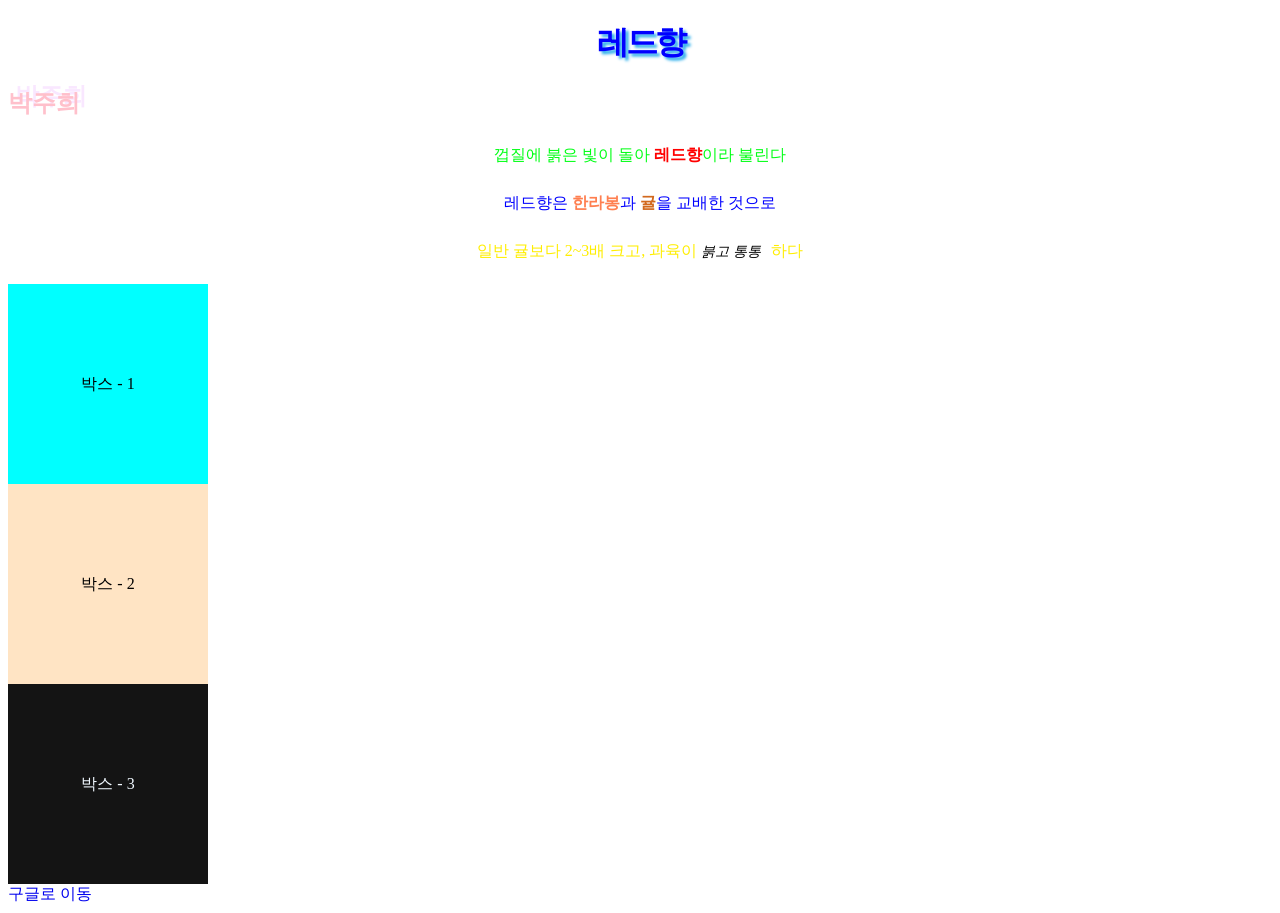
<file: index.html>
<!DOCTYPE html>
<html lang="ko">
<head>
    <meta charset="UTF-8">
    <meta name="viewport" content="width=device-width, initial-scale=1.0">
    <title>Document</title>
    <style>
    h1{
    color: #0000ff; /*16진수 표기법*/
    text-align: center;
    /* text-shadow: 가로거리 세로거리 번짐의 정도 색상; */
    text-shadow:3px 3px 3px rgb(41, 173, 235);
    /*줄간격 조절*/
    letter-spacing: -3px;
    }

    h2{
        color: pink;
text-shadow: 7px -7px 0.3px #f9e7ff ;

    }
    p{
color: rgb(0, 255, 21); /*색상 이름 표기법*/
text-align: center;
line-height: 200%;

    }
    span{
    color: rgb(255, 0, 0);/*rgb표기법*/
    font-weight: bold;
    }
.hanra{
color: coral;
}
.orange{
    color: chocolate;
    font-weight: 900;
}
.second{
    color: blue;
  
}
.third{
color: rgb(255, 238, 0);
}
em{
font-size: 14px;
color: black;
}
.box{
    width: 200px;
    height: 200px;
    background-color: aqua;
    text-align: center;
    line-height: 200px;
}
.box2{
width: 200px;
height: 200px;
background-color: bisque;
text-align: center;
line-height: 200px;
}
.box3{
width: 200px;
height: 200px;
background-color: rgb(20, 20, 20);
text-align: center;
line-height: 200px;
color: aliceblue;
text-decoration: underline;
text-decoration: dashed;
}
a{
    text-decoration: none;
}
    </style>
</head>
<body>
    <h1>레드향</h1>
    <h2>박주희</h2>
    <p>껍질에 붉은 빛이 돌아 <span>레드향</span>이라 불린다</p>
    <p class="second">레드향은 <span class="hanra">한라봉</span>과 <span class="orange">귤</span>을 교배한 것으로</p>
    <p class="third">일반 귤보다 2~3배 크고, 과육이 <em>붉고 통통&nbsp;&nbsp;&nbsp;</em>하다</p>
    <!-- 박수 안에 글자 중간 정렬 -->
     <div class="box">박스 - 1</div>
     <div class="box2">박스 - 2</div>
     <div class="box3">박스 - 3</div>
<a href="https://www.google.com/">구글로 이동</a>

</body>
</html>
</file>
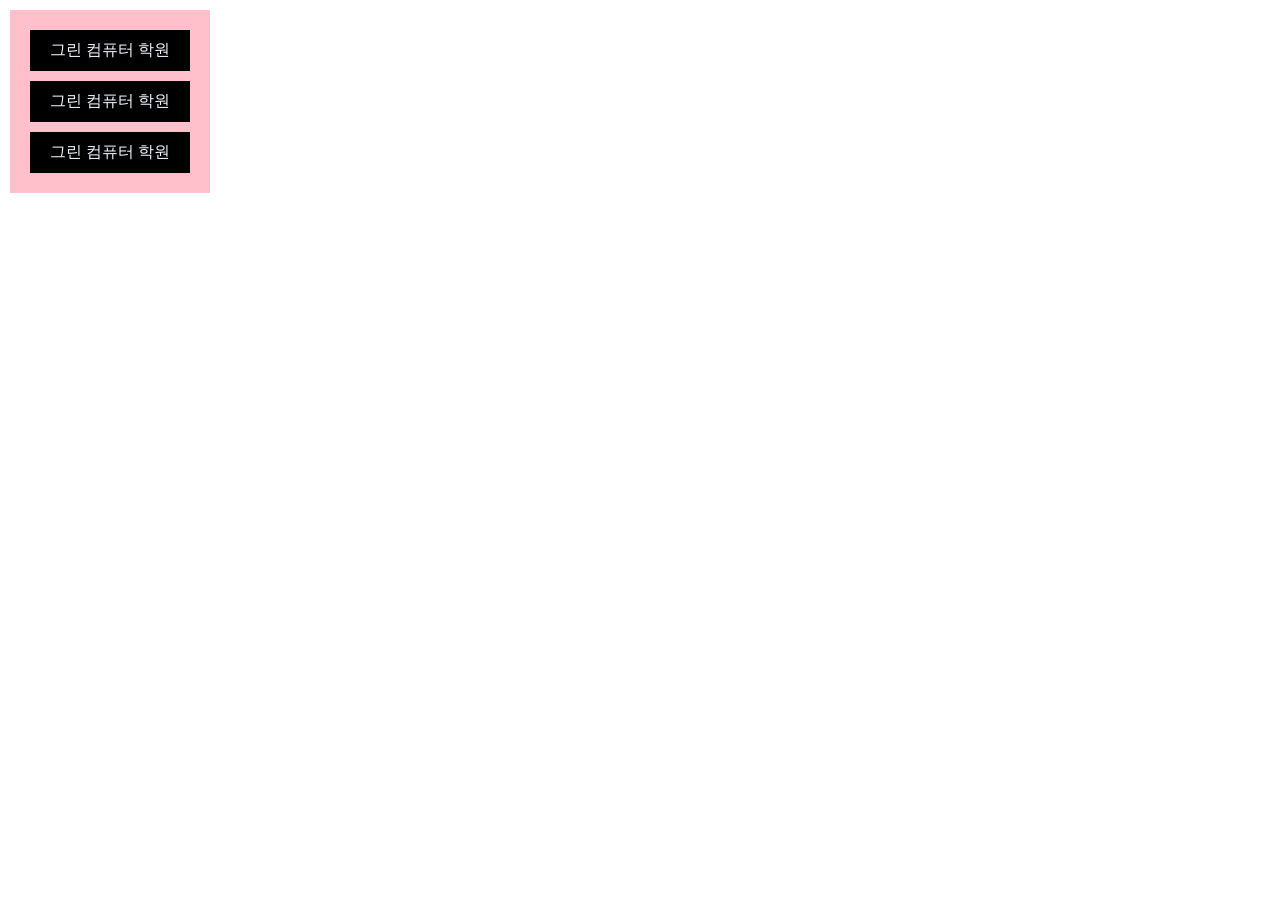
<file: green.computer.html>
<!doctype html>
<html lang="ko">
  <head>
    <meta charset="UTF-8" />
    <meta name="viewport" content="width=device-width, initial-scale=1.0" />
    <title>green computer list</title>
    <link rel="stylesheet" href="css/green.css" />
  </head>
  <body>
    <ul class="green">
      <li>그린 컴퓨터 학원</li>
      <li>그린 컴퓨터 학원</li>
      <li>그린 컴퓨터 학원</li>
    </ul>
  </body>
</html>
</file>
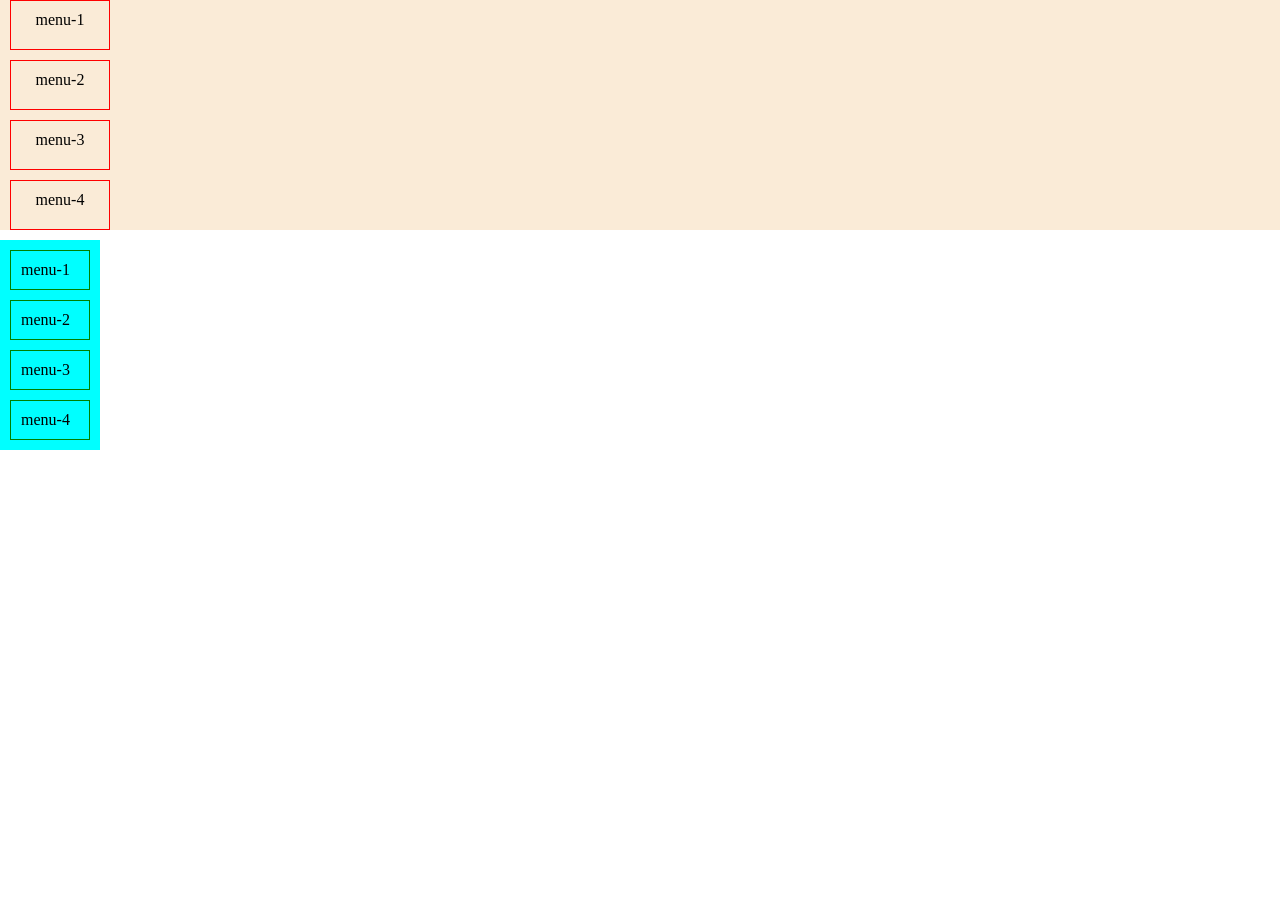
<file: list_style.html>
<!DOCTYPE html>
<html lang="ko">
<head>
    <meta charset="UTF-8">
    <meta name="viewport" content="width=device-width, initial-scale=1.0">
    <title>Document</title>
    <link rel="stylesheet" href="css/list.style.css">
</head>
<body>
    <ul class="menu1">
<li>menu-1</li>
<li>menu-2</li>
<li>menu-3</li>
<li>menu-4</li>
    </ul>

    <ul class="menu2">
<li>menu-1</li>
<li>menu-2</li>
<li>menu-3</li>
<li>menu-4</li>
    </ul>
    <!-- <ol type="A">
<li>menu-1</li>
<li>menu-2</li>
<li>menu-3</li>
<li>menu-4</li>
<li>menu-5</li>
    </ol> -->

</body>
</html>
</file>
<file: css/green.css>
*{
box-sizing: border-box;
margin: 0;
padding: 0;
}
.green{
    background-color: pink;
    width: 200px;
  list-style-type: none;
    text-align: center;
    padding: 10px;
    margin: 10px;
}
.green li{
    background-color: black;
    color: aliceblue;
    padding: 10px;
    margin: 10px;
}
</file>
<file: css/list.style.css>
*{
padding: 0;
margin: 0;
box-sizing: border-box;
}
.menu1{
background-color: antiquewhite;
list-style-type: none;
}
.menu1 li{
width: 100px;
height: 50px;
border: 1px solid red;
/* margin: 1%; */
padding: 10px;
margin-left: 10px;
margin-bottom: 10px;
text-align: center;
} 
.menu2 {
width: 100px;
background-color: aqua;
padding: 10px;
}
.menu2 li{
border: 1px solid green;
padding: 10px;
margin-bottom: 10px;
}
.menu2 li:last-child{
margin: 0px;
}
</file>
